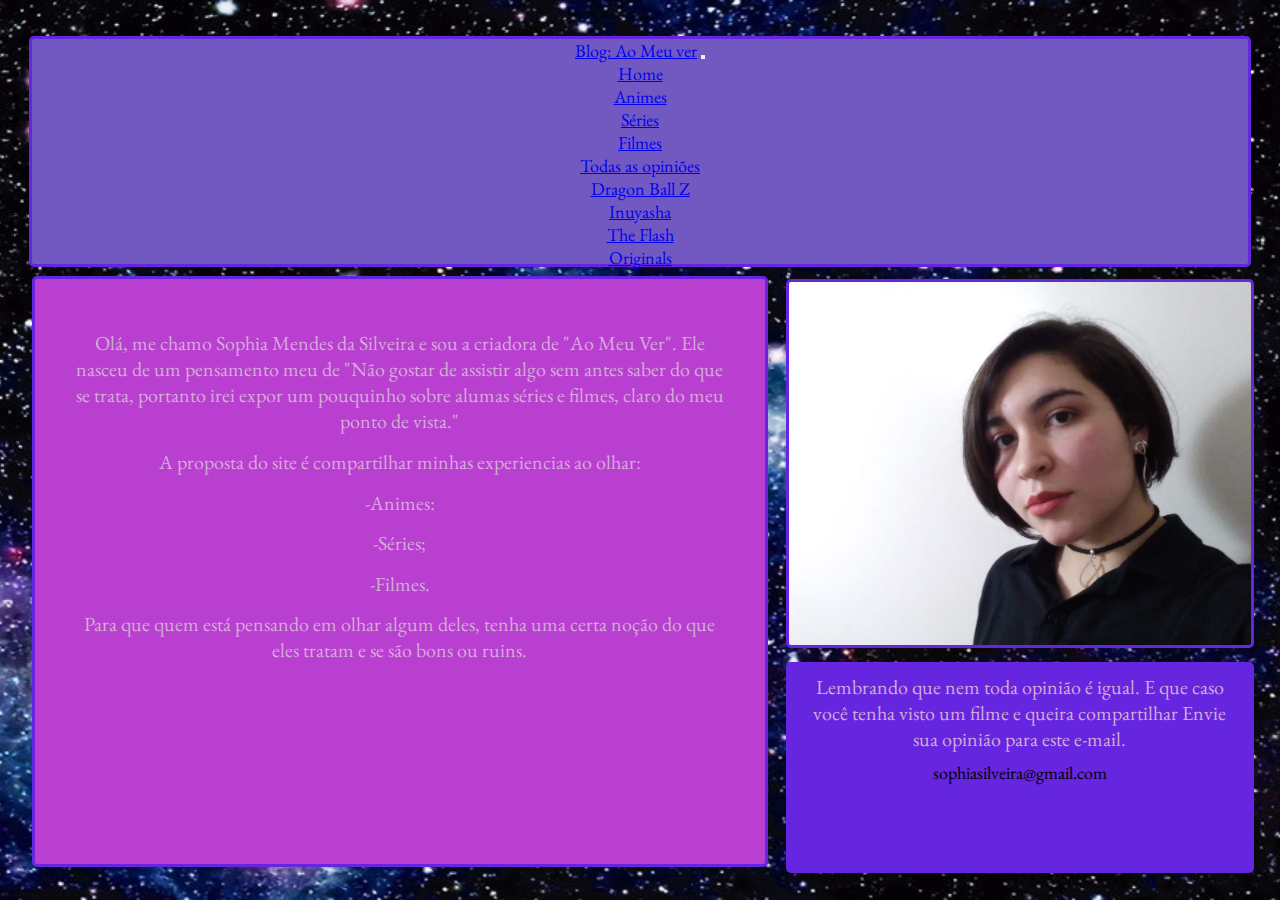
<file: aula20_exercicio/index.html>
<!doctype html>
<html lang="pt-br">
  <head>
    <!-- Required meta tags -->
    <meta charset="utf-8">
    <meta name="viewport" content="width=device-width, initial-scale=1">

    <!--icone-->
    <link rel="icon" href="img/favicon.ico">

    <!--fonte-->
    <link rel="preconnect" href="https://fonts.googleapis.com">
    <link rel="preconnect" href="https://fonts.gstatic.com" crossorigin>
    <link href="https://fonts.googleapis.com/css2?family=EB+Garamond:ital@1&display=swap" rel="stylesheet">


    <!-- Bootstrap CSS -->
    <link href="https://cdn.jsdelivr.net/npm/bootstrap@5.1.1/dist/css/bootstrap.min.css" rel="stylesheet" integrity="sha384-F3w7mX95PdgyTmZZMECAngseQB83DfGTowi0iMjiWaeVhAn4FJkqJByhZMI3AhiU" crossorigin="anonymous">

    <link href="CSS/estilo.css" rel="stylesheet">
    <title>Autora</title>
  </head>
  <body>
      <section class="todo">
        <header class="topo1 borda">
          <!-- Nav Bar do Bootstrap - início -->
        <nav class="navbar navbar-expand-lg navbar-dark bg-dark">
          <div class="container-fluid">
            <a class="navbar-brand" href="#">Blog: Ao Meu ver</a>
            <button class="navbar-toggler" type="button" data-bs-toggle="collapse" data-bs-target="#navbarNavDropdown" aria-controls="navbarNavDropdown" aria-expanded="false" aria-label="Toggle navigation">
              <span class="navbar-toggler-icon"></span>
            </button>
            <div class="collapse navbar-collapse" id="navbarNavDropdown">
              <ul class="navbar-nav">
                <li class="nav-item">
                  <a class="nav-link active" aria-current="page" href="./index.html">Home</a>
                </li>
                <li class="nav-item">
                  <a class="nav-link" href="./index2.html">Animes</a>
                </li>
                <li class="nav-item">
                  <a class="nav-link" href="./index3.html">Séries</a>
                </li>
                <li class="nav-item">
                  <a class="nav-link" href="./index4.html">Filmes</a>
                </li>
                <li class="nav-item dropdown">
                  <a class="nav-link dropdown-toggle" href="#" id="navbarDropdownMenuLink" role="button" data-bs-toggle="dropdown" aria-expanded="false">
                    Todas as opiniões
                  </a>
                  <ul class="dropdown-menu" aria-labelledby="navbarDropdownMenuLink">
                    <li><a class="dropdown-item" href="./index5.html">Dragon Ball Z</a></li>
                    <li><a class="dropdown-item" href="./index6.html">Inuyasha</a></li>
                    <li><a class="dropdown-item" href="./index7.html">The Flash</a></li>
                    <li><a class="dropdown-item" href="./index8.html">Originals</a></li>
                    <li><a class="dropdown-item" href="./index9.html">Eu Sou a Lenda</a></li>
                    <li><a class="dropdown-item" href="./index10.html">Cruella</a></li>
                  </ul>
                </li>
              </ul>
            </div>
          </div>
        </nav>
        <!-- Fim da nav bar do Bootstrap-->
        <h1> Autora: Sophia Mendes da Silveira</h1>
        </header>
        <main class="principal1 grid1">
            <div id="parte1" class="borda">
              <p class="margin_top">Olá, me chamo Sophia Mendes da Silveira e sou a criadora de "Ao Meu Ver".
                  Ele nasceu de um pensamento meu de "Não gostar de assistir algo sem antes saber do que se trata,
                portanto irei expor um pouquinho sobre alumas séries e filmes, claro do meu ponto de vista." </p>
              <p>A proposta do site é compartilhar minhas experiencias ao olhar:
                <p>-Animes: </p>
                <p>-Séries; </p>
                <p> -Filmes.</p>
              </p>
              <p>Para que quem está pensando em olhar algum deles, tenha uma certa noção do que eles tratam e se são bons ou ruins.
              </p>
            </div>
            <div id="parte2">
                <figure id="figure1" class="borda" alt="Autora" title="Autora"></figure>
                <figure id="figure2" class="borda">
                  <p>Lembrando que nem toda opinião é igual.
                    E que caso você tenha visto um filme e queira compartilhar
                    Envie sua opinião para este e-mail.
                    
                  </p>
                  <a>sophiasilveira@gmail.com</a>
                  
                </figure>
            </div>
        </main>
      </section>
    










    <!-- Optional JavaScript; choose one of the two! -->

    <!-- Option 1: Bootstrap Bundle with Popper -->
    <script src="https://cdn.jsdelivr.net/npm/bootstrap@5.1.1/dist/js/bootstrap.bundle.min.js" integrity="sha384-/bQdsTh/da6pkI1MST/rWKFNjaCP5gBSY4sEBT38Q/9RBh9AH40zEOg7Hlq2THRZ" crossorigin="anonymous"></script>

    <!-- Option 2: Separate Popper and Bootstrap JS -->
    <!--
    <script src="https://cdn.jsdelivr.net/npm/@popperjs/core@2.9.3/dist/umd/popper.min.js" integrity="sha384-W8fXfP3gkOKtndU4JGtKDvXbO53Wy8SZCQHczT5FMiiqmQfUpWbYdTil/SxwZgAN" crossorigin="anonymous"></script>
    <script src="https://cdn.jsdelivr.net/npm/bootstrap@5.1.1/dist/js/bootstrap.min.js" integrity="sha384-skAcpIdS7UcVUC05LJ9Dxay8AXcDYfBJqt1CJ85S/CFujBsIzCIv+l9liuYLaMQ/" crossorigin="anonymous"></script>
    -->
  </body>
</html>
</file>
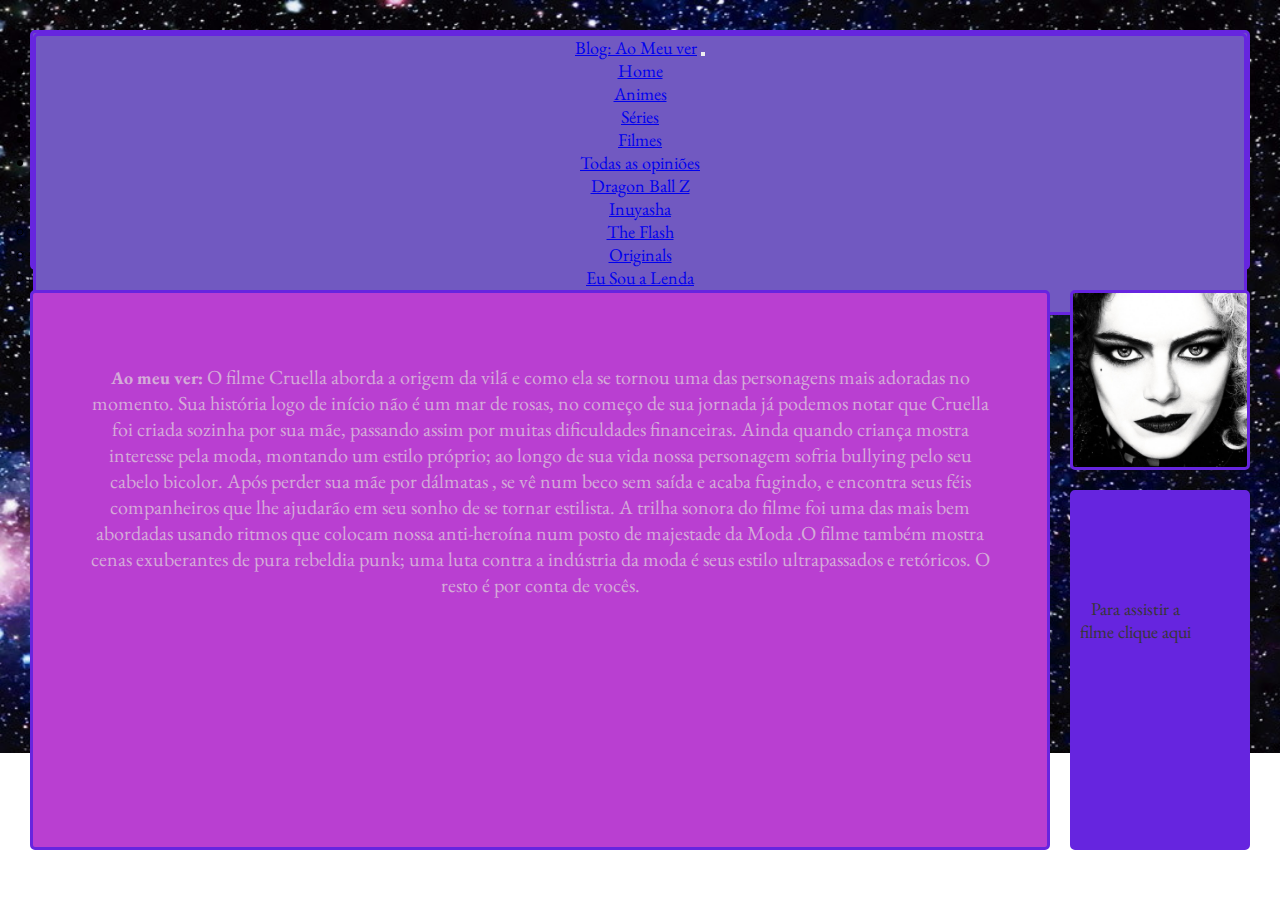
<file: aula20_exercicio/index10.html>
<!doctype html>
<html lang="pt-br">
  <head>
    <!-- Required meta tags -->
    <meta charset="utf-8">
    <meta name="viewport" content="width=device-width, initial-scale=1">

    <!--icone-->
    <link rel="icon" href="img/favicon.ico">

    <!--fonte-->
    <link rel="preconnect" href="https://fonts.googleapis.com">
    <link rel="preconnect" href="https://fonts.gstatic.com" crossorigin>
    <link href="https://fonts.googleapis.com/css2?family=EB+Garamond:ital@1&display=swap" rel="stylesheet">


    <!-- Bootstrap CSS -->
    <link href="https://cdn.jsdelivr.net/npm/bootstrap@5.1.1/dist/css/bootstrap.min.css" rel="stylesheet" integrity="sha384-F3w7mX95PdgyTmZZMECAngseQB83DfGTowi0iMjiWaeVhAn4FJkqJByhZMI3AhiU" crossorigin="anonymous">

    <link href="CSS/estilo.css" rel="stylesheet">
    <title>Cruella</title>
  </head>
  <body>
      <section class="grid_layout10">
        <header class="grid_header10 borda">
          <!-- Nav Bar do Bootstrap - início -->
        <nav class="navbar navbar-expand-lg navbar-dark bg-dark borda">
          <div class="container-fluid">
            <a class="navbar-brand" href="#">Blog: Ao Meu ver</a>
            <button class="navbar-toggler" type="button" data-bs-toggle="collapse" data-bs-target="#navbarNavDropdown" aria-controls="navbarNavDropdown" aria-expanded="false" aria-label="Toggle navigation">
              <span class="navbar-toggler-icon"></span>
            </button>
            <div class="collapse navbar-collapse" id="navbarNavDropdown">
              <ul class="navbar-nav">
                <li class="nav-item">
                  <a class="nav-link active" aria-current="page" href="./index.html">Home</a>
                </li>
                <li class="nav-item">
                  <a class="nav-link" href="./index2.html">Animes</a>
                </li>
                <li class="nav-item">
                  <a class="nav-link" href="./index3.html">Séries</a>
                </li>
                <li class="nav-item">
                  <a class="nav-link" href="./index4.html">Filmes</a>
                </li>
                <li class="nav-item dropdown">
                  <a class="nav-link dropdown-toggle" href="#" id="navbarDropdownMenuLink" role="button" data-bs-toggle="dropdown" aria-expanded="false">
                    Todas as opiniões
                  </a>
                  <ul class="dropdown-menu" aria-labelledby="navbarDropdownMenuLink">
                    <li><a class="dropdown-item" href="./index5.html">Dragon Ball Z</a></li>
                    <li><a class="dropdown-item" href="./index6.html">Inuyasha</a></li>
                    <li><a class="dropdown-item" href="./index7.html">The Flash</a></li>
                    <li><a class="dropdown-item" href="./index8.html">Originals</a></li>
                    <li><a class="dropdown-item" href="./index9.html">Eu Sou a Lenda</a></li>
                    <li><a class="dropdown-item" href="./index10.html">Cruella</a></li>
                  </ul>
                </li>
              </ul>
            </div>
          </div>
        </nav>
        <!-- Fim da nav bar do Bootstrap-->
        <h1>Cruella</h1>
        </header>
        <main class="grid_main10 borda">
          <p class="margin_top">
            <strong> Ao meu ver:</strong> O filme Cruella aborda  a origem da vilã e como ela se tornou uma das personagens mais adoradas no momento.
            Sua história logo de início não é um mar de rosas, no começo de sua jornada já podemos notar que Cruella foi criada sozinha por sua mãe, passando assim por muitas dificuldades  financeiras.
            Ainda quando criança mostra interesse pela moda, montando um estilo próprio; ao longo de sua vida nossa personagem sofria bullying pelo seu cabelo bicolor. Após perder sua mãe por dálmatas , 
            se vê num beco sem saída e acaba fugindo, e encontra seus féis companheiros que lhe ajudarão em seu sonho de se tornar estilista. 
            A trilha sonora do filme foi uma das mais bem abordadas usando ritmos que colocam  nossa anti-heroína num posto de majestade da Moda .O filme também  mostra  cenas exuberantes de pura rebeldia punk;  
            uma luta contra a indústria da moda é seus estilo ultrapassados e retóricos. O resto é por conta de vocês.
          </p>
        </main>
        <div class="grid_div10 borda" alt="Cruella" title="Cruella"></div>
        <aside class="grid_aside10 borda" >
          <ul class="margin_a margin_top2">
            <li class="estilo_lista"><a class="link" href="https://www.disneyplus.com/movies/cruella/2GJTZuO8I01c" target="_blank">Para assistir a filme clique aqui</li>
          </ul>
        </aside>
      </section>
    
 <!--choose one of the two! -->

    <!-- Option 1: Bootstrap Bundle with Popper -->
    <script src="https://cdn.jsdelivr.net/npm/bootstrap@5.1.1/dist/js/bootstrap.bundle.min.js" integrity="sha384-/bQdsTh/da6pkI1MST/rWKFNjaCP5gBSY4sEBT38Q/9RBh9AH40zEOg7Hlq2THRZ" crossorigin="anonymous"></script>

    <!-- Option 2: Separate Popper and Bootstrap JS -->
    <!--
    <script src="https://cdn.jsdelivr.net/npm/@popperjs/core@2.9.3/dist/umd/popper.min.js" integrity="sha384-W8fXfP3gkOKtndU4JGtKDvXbO53Wy8SZCQHczT5FMiiqmQfUpWbYdTil/SxwZgAN" crossorigin="anonymous"></script>
    <script src="https://cdn.jsdelivr.net/npm/bootstrap@5.1.1/dist/js/bootstrap.min.js" integrity="sha384-skAcpIdS7UcVUC05LJ9Dxay8AXcDYfBJqt1CJ85S/CFujBsIzCIv+l9liuYLaMQ/" crossorigin="anonymous"></script>
    -->
  </body>
</html>
</file>
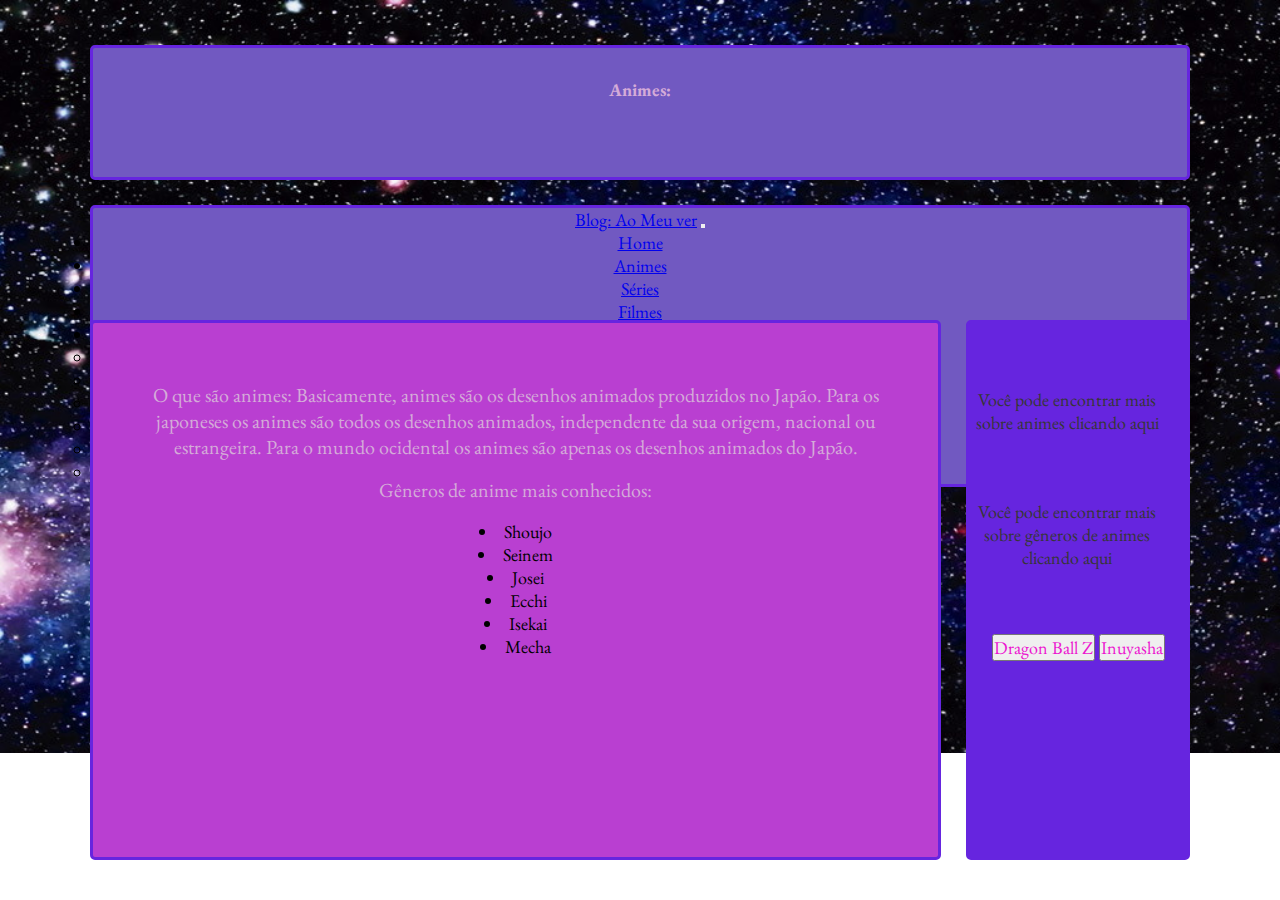
<file: aula20_exercicio/index2.html>
<!doctype html>
<html lang="pt-br">
  <head>
    <!-- Required meta tags -->
    <meta charset="utf-8">
    <meta name="viewport" content="width=device-width, initial-scale=1">

    <!--icone-->
    <link rel="icon" href="img/favicon.ico">

    <!--fonte-->
    <link rel="preconnect" href="https://fonts.googleapis.com">
    <link rel="preconnect" href="https://fonts.gstatic.com" crossorigin>
    <link href="https://fonts.googleapis.com/css2?family=EB+Garamond:ital@1&display=swap" rel="stylesheet">


    <!-- Bootstrap CSS -->
    <link href="https://cdn.jsdelivr.net/npm/bootstrap@5.1.1/dist/css/bootstrap.min.css" rel="stylesheet" integrity="sha384-F3w7mX95PdgyTmZZMECAngseQB83DfGTowi0iMjiWaeVhAn4FJkqJByhZMI3AhiU" crossorigin="anonymous">

    <link href="CSS/estilo.css" rel="stylesheet">
    <title>Animes</title>
  </head>
  <body>
      <section class="grid_layout">
        <header class="grid_header borda" >
           <h1> Animes: </h1>
        </header>
        <nav class="grid_nav">
          <!-- Nav Bar do Bootstrap - início -->
        <nav class="navbar navbar-expand-lg navbar-dark bg-dark borda">
          <div class="container-fluid">
            <a class="navbar-brand" href="#">Blog: Ao Meu ver</a>
            <button class="navbar-toggler" type="button" data-bs-toggle="collapse" data-bs-target="#navbarNavDropdown" aria-controls="navbarNavDropdown" aria-expanded="false" aria-label="Toggle navigation">
              <span class="navbar-toggler-icon"></span>
            </button>
            <div class="collapse navbar-collapse" id="navbarNavDropdown">
              <ul class="navbar-nav">
                <li class="nav-item">
                  <a class="nav-link active" aria-current="page" href="./index.html">Home</a>
                </li>
                <li class="nav-item">
                  <a class="nav-link" href="./index2.html">Animes</a>
                </li>
                <li class="nav-item">
                  <a class="nav-link" href="./index3.html">Séries</a>
                </li>
                <li class="nav-item">
                  <a class="nav-link" href="./index4.html">Filmes</a>
                </li>
                <li class="nav-item dropdown">
                  <a class="nav-link dropdown-toggle" href="#" id="navbarDropdownMenuLink" role="button" data-bs-toggle="dropdown" aria-expanded="false">
                    Todas as opiniões
                  </a>
                  <ul class="dropdown-menu" aria-labelledby="navbarDropdownMenuLink">
                    <li><a class="dropdown-item" href="./index5.html">Dragon Ball Z</a></li>
                    <li><a class="dropdown-item" href="./index6.html">Inuyasha</a></li>
                    <li><a class="dropdown-item" href="./index7.html">The Flash</a></li>
                    <li><a class="dropdown-item" href="./index8.html">Originals</a></li>
                    <li><a class="dropdown-item" href="./index9.html">Eu Sou a Lenda</a></li>
                    <li><a class="dropdown-item" href="./index10.html">Cruella</a></li>
                  </ul>
                </li>
              </ul>
            </div>
          </div>
        </nav>
        <!-- Fim da nav bar do Bootstrap-->
        </nav>
        <aside class="grid_aside borda">
          <ul >
            <li class="estilo_lista"><a class="link" href="http://www.japones.net.br/o-que-sao-animes/" target="_blank">Você pode encontrar mais sobre animes clicando aqui</li>
            <li class="estilo_lista"><a class="link" href="https://quintacapa.com.br/lista-conheca-os-principais-generos-de-animes/" target="_blank">Você pode encontrar mais sobre gêneros de animes clicando aqui</li>
          </ul>

          <div class="d-grid gap-2">
            <button class="btn btn-primary" type="button" >
              <a class="btn_a" href="./index5.html">Dragon Ball Z</a></button>
              <button class="btn btn-primary" type="button" >
                <a class="btn_a" href="./index5.html">Inuyasha</a></button>
          </div>
          
        </aside>
        <main class="grid_main borda">
          <p class="margin_top">O que são animes: Basicamente, animes são os desenhos animados produzidos no Japão. 
            Para os japoneses os animes são todos os desenhos animados, independente da sua origem, nacional ou estrangeira. 
            Para o mundo ocidental os animes são apenas os desenhos animados do Japão.</p>
            <p>Gêneros de anime mais conhecidos:</p>
            <ul class="lista">
              <li>Shoujo</li>
              <li>Seinem</li>
              <li>Josei</li>
              <li>Ecchi</li>
              <li>Isekai</li>
              <li>Mecha</li>
            </ul>
        </main>
      </section>

    <!-- Optional JavaScript; choose one of the two! -->

    <!-- Option 1: Bootstrap Bundle with Popper -->
    <script src="https://cdn.jsdelivr.net/npm/bootstrap@5.1.1/dist/js/bootstrap.bundle.min.js" integrity="sha384-/bQdsTh/da6pkI1MST/rWKFNjaCP5gBSY4sEBT38Q/9RBh9AH40zEOg7Hlq2THRZ" crossorigin="anonymous"></script>

    <!-- Option 2: Separate Popper and Bootstrap JS -->
    <!--
    <script src="https://cdn.jsdelivr.net/npm/@popperjs/core@2.9.3/dist/umd/popper.min.js" integrity="sha384-W8fXfP3gkOKtndU4JGtKDvXbO53Wy8SZCQHczT5FMiiqmQfUpWbYdTil/SxwZgAN" crossorigin="anonymous"></script>
    <script src="https://cdn.jsdelivr.net/npm/bootstrap@5.1.1/dist/js/bootstrap.min.js" integrity="sha384-skAcpIdS7UcVUC05LJ9Dxay8AXcDYfBJqt1CJ85S/CFujBsIzCIv+l9liuYLaMQ/" crossorigin="anonymous"></script>
    -->
  </body>
</html>
</file>
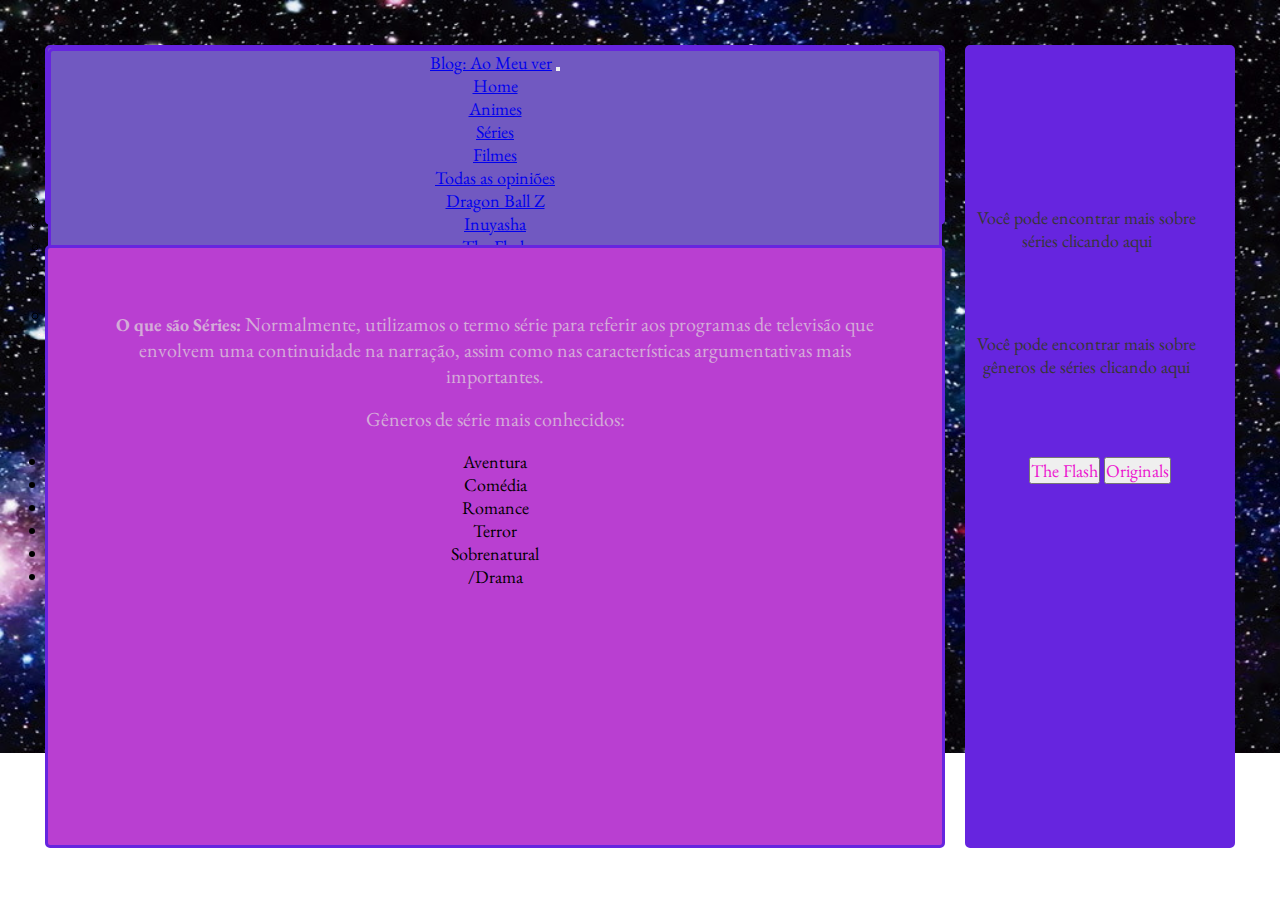
<file: aula20_exercicio/index3.html>
<!doctype html>
<html lang="pt-br">
  <head>
    <!-- Required meta tags -->
    <meta charset="utf-8">
    <meta name="viewport" content="width=device-width, initial-scale=1">

    <!--icone-->
    <link rel="icon" href="img/favicon.ico">

    <!--fonte-->
    <link rel="preconnect" href="https://fonts.googleapis.com">
    <link rel="preconnect" href="https://fonts.gstatic.com" crossorigin>
    <link href="https://fonts.googleapis.com/css2?family=EB+Garamond:ital@1&display=swap" rel="stylesheet">


    <!-- Bootstrap CSS -->
    <link href="https://cdn.jsdelivr.net/npm/bootstrap@5.1.1/dist/css/bootstrap.min.css" rel="stylesheet" integrity="sha384-F3w7mX95PdgyTmZZMECAngseQB83DfGTowi0iMjiWaeVhAn4FJkqJByhZMI3AhiU" crossorigin="anonymous">

    <link href="CSS/estilo.css" rel="stylesheet">
    <title>Séries</title>
  </head>
  <body>
      <section class="grid_layout3">
        <header class="grid_header3 borda">
          <!-- Nav Bar do Bootstrap - início -->
        <nav class="navbar navbar-expand-lg navbar-dark bg-dark borda">
          <div class="container-fluid">
            <a class="navbar-brand" href="#">Blog: Ao Meu ver</a>
            <button class="navbar-toggler" type="button" data-bs-toggle="collapse" data-bs-target="#navbarNavDropdown" aria-controls="navbarNavDropdown" aria-expanded="false" aria-label="Toggle navigation">
              <span class="navbar-toggler-icon"></span>
            </button>
            <div class="collapse navbar-collapse" id="navbarNavDropdown">
              <ul class="navbar-nav">
                <li class="nav-item">
                  <a class="nav-link active" aria-current="page" href="./index.html">Home</a>
                </li>
                <li class="nav-item">
                  <a class="nav-link" href="./index2.html">Animes</a>
                </li>
                <li class="nav-item">
                  <a class="nav-link" href="./index3.html">Séries</a>
                </li>
                <li class="nav-item">
                  <a class="nav-link" href="./index4.html">Filmes</a>
                </li>
                <li class="nav-item dropdown">
                  <a class="nav-link dropdown-toggle" href="#" id="navbarDropdownMenuLink" role="button" data-bs-toggle="dropdown" aria-expanded="false">
                    Todas as opiniões
                  </a>
                  <ul class="dropdown-menu" aria-labelledby="navbarDropdownMenuLink">
                    <li><a class="dropdown-item" href="./index5.html">Dragon Ball Z</a></li>
                    <li><a class="dropdown-item" href="./index6.html">Inuyasha</a></li>
                    <li><a class="dropdown-item" href="./index7.html">The Flash</a></li>
                    <li><a class="dropdown-item" href="./index8.html">Originals</a></li>
                    <li><a class="dropdown-item" href="./index9.html">Eu Sou a Lenda</a></li>
                    <li><a class="dropdown-item" href="./index10.html">Cruella</a></li>
                  </ul>
                </li>
              </ul>
            </div>
          </div>
        </nav>
        <!-- Fim da nav bar do Bootstrap-->
        <h1> Séries: </h1>
        </header>
        <main class="grid_main3 borda">
          <p class="margin_top"><strong>O que são Séries:</strong> Normalmente, utilizamos o termo série para referir aos programas de televisão 
            que envolvem uma continuidade na narração, assim como nas características argumentativas mais importantes. </p>
            <p>Gêneros de série mais conhecidos:</p>
              <li> Aventura</li>
              <li>Comédia</li>
              <li>Romance</li>
              <li>Terror</li>
              <li>Sobrenatural</li>
              <li>/Drama</li>
            </ul>
        </main>
        <aside class="grid_aside3 borda">
          <ul class="margin_top2" >
            <li class="estilo_lista"><a class="link" href="https://queconceito.com.br/serie" target="_blank">Você pode encontrar mais sobre séries clicando aqui</li>
            <li class="estilo_lista"><a class="link" href="https://cinema10.com.br/series/generos" target="_blank">Você pode encontrar mais sobre gêneros de séries clicando aqui</li>
          </ul>

          <div class="d-grid gap-2">
            <button class="btn btn-primary" type="button" >
              <a class="btn_a" href="./index7.html">The Flash</a></button>
              <button class="btn btn-primary" type="button" >
                <a class="btn_a" href="./index8.html">Originals</a></button>
          </div>
          
        </aside>
      </section>
    



 <!--choose one of the two! -->

    <!-- Option 1: Bootstrap Bundle with Popper -->
    <script src="https://cdn.jsdelivr.net/npm/bootstrap@5.1.1/dist/js/bootstrap.bundle.min.js" integrity="sha384-/bQdsTh/da6pkI1MST/rWKFNjaCP5gBSY4sEBT38Q/9RBh9AH40zEOg7Hlq2THRZ" crossorigin="anonymous"></script>

    <!-- Option 2: Separate Popper and Bootstrap JS -->
    <!--
    <script src="https://cdn.jsdelivr.net/npm/@popperjs/core@2.9.3/dist/umd/popper.min.js" integrity="sha384-W8fXfP3gkOKtndU4JGtKDvXbO53Wy8SZCQHczT5FMiiqmQfUpWbYdTil/SxwZgAN" crossorigin="anonymous"></script>
    <script src="https://cdn.jsdelivr.net/npm/bootstrap@5.1.1/dist/js/bootstrap.min.js" integrity="sha384-skAcpIdS7UcVUC05LJ9Dxay8AXcDYfBJqt1CJ85S/CFujBsIzCIv+l9liuYLaMQ/" crossorigin="anonymous"></script>
    -->
  </body>
</html>
</file>
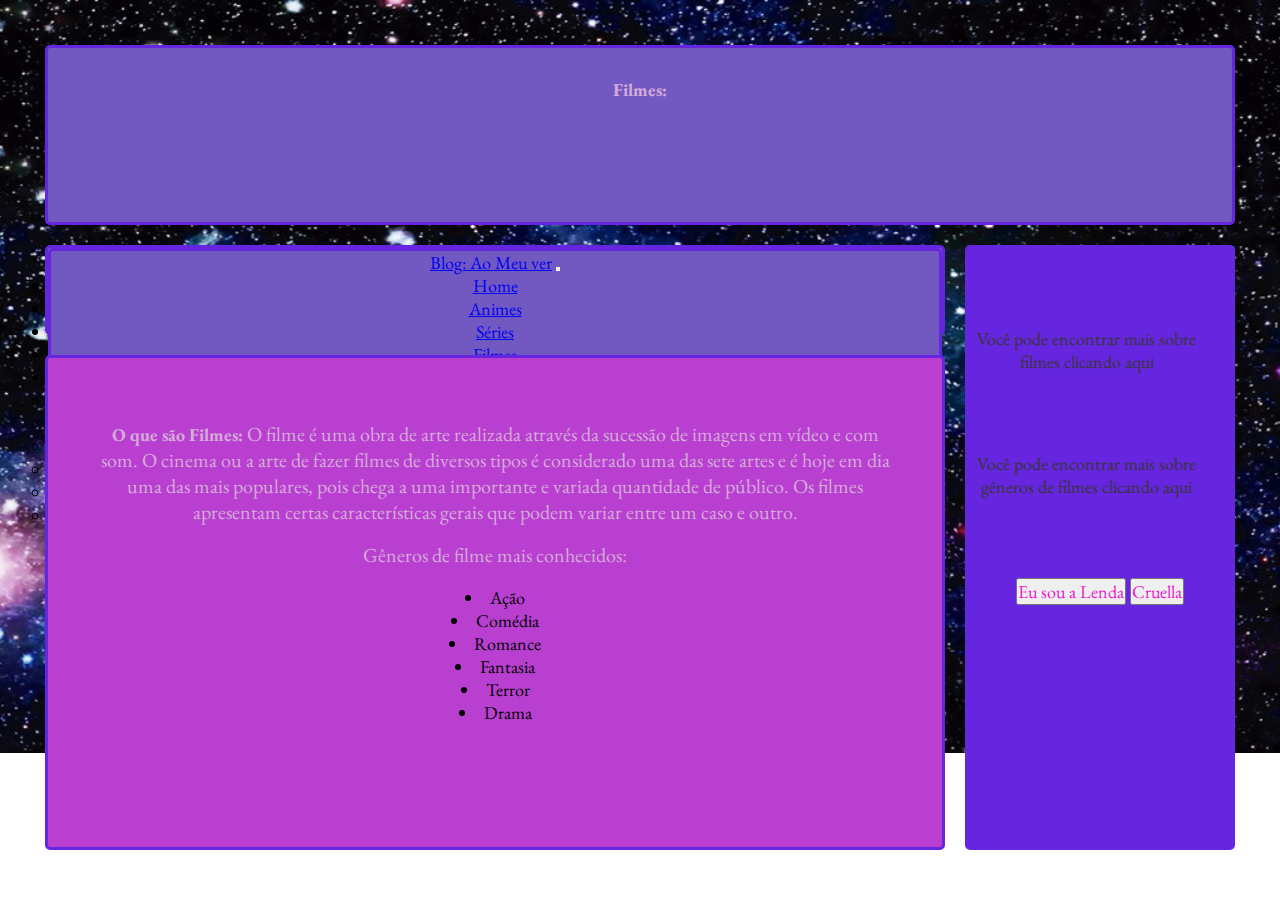
<file: aula20_exercicio/index4.html>
<!doctype html>
<html lang="pt-br">
  <head>
    <!-- Required meta tags -->
    <meta charset="utf-8">
    <meta name="viewport" content="width=device-width, initial-scale=1">

    <!--icone-->
    <link rel="icon" href="img/favicon.ico">
    
    <!--fonte-->
    <link rel="preconnect" href="https://fonts.googleapis.com">
    <link rel="preconnect" href="https://fonts.gstatic.com" crossorigin>
    <link href="https://fonts.googleapis.com/css2?family=EB+Garamond:ital@1&display=swap" rel="stylesheet">


    <!-- Bootstrap CSS -->
    <link href="https://cdn.jsdelivr.net/npm/bootstrap@5.1.1/dist/css/bootstrap.min.css" rel="stylesheet" integrity="sha384-F3w7mX95PdgyTmZZMECAngseQB83DfGTowi0iMjiWaeVhAn4FJkqJByhZMI3AhiU" crossorigin="anonymous">

    <link href="CSS/estilo.css" rel="stylesheet">
    <title>Filmes</title>
  </head>
  <body>
      <section class="grid_layout4">
        <header class="grid_header4 borda"> <h1> Filmes: </h1></header>
        <div class="grid_div4 borda">
          <!-- Nav Bar do Bootstrap - início -->
        <nav class="navbar navbar-expand-lg navbar-dark bg-dark borda">
          <div class="container-fluid">
            <a class="navbar-brand" href="#">Blog: Ao Meu ver</a>
            <button class="navbar-toggler" type="button" data-bs-toggle="collapse" data-bs-target="#navbarNavDropdown" aria-controls="navbarNavDropdown" aria-expanded="false" aria-label="Toggle navigation">
              <span class="navbar-toggler-icon"></span>
            </button>
            <div class="collapse navbar-collapse" id="navbarNavDropdown">
              <ul class="navbar-nav">
                <li class="nav-item">
                  <a class="nav-link active" aria-current="page" href="./index.html">Home</a>
                </li>
                <li class="nav-item">
                  <a class="nav-link" href="./index2.html">Animes</a>
                </li>
                <li class="nav-item">
                  <a class="nav-link" href="./index3.html">Séries</a>
                </li>
                <li class="nav-item">
                  <a class="nav-link" href="./index4.html">Filmes</a>
                </li>
                <li class="nav-item dropdown">
                  <a class="nav-link dropdown-toggle" href="#" id="navbarDropdownMenuLink" role="button" data-bs-toggle="dropdown" aria-expanded="false">
                    Todas as opiniões
                  </a>
                  <ul class="dropdown-menu" aria-labelledby="navbarDropdownMenuLink">
                    <li><a class="dropdown-item" href="./index5.html">Dragon Ball Z</a></li>
                    <li><a class="dropdown-item" href="./index6.html">Inuyasha</a></li>
                    <li><a class="dropdown-item" href="./index7.html">The Flash</a></li>
                    <li><a class="dropdown-item" href="./index8.html">Originals</a></li>
                    <li><a class="dropdown-item" href="./index9.html">Eu Sou a Lenda</a></li>
                    <li><a class="dropdown-item" href="./index10.html">Cruella</a></li>
                  </ul>
                </li>
              </ul>
            </div>
          </div>
        </nav>
        <!-- Fim da nav bar do Bootstrap-->
        </div>
        <main class="grid_main4 borda">
          <p class="margin_top"><strong>O que são Filmes:</strong> O filme é uma obra de arte realizada através da 
            sucessão de imagens em vídeo e com som. O cinema ou a arte de fazer filmes de diversos tipos é considerado uma das sete 
            artes e é hoje em dia uma das mais populares, pois chega a uma importante e variada quantidade de público. Os filmes 
            apresentam certas características gerais que podem variar entre um caso e outro.</p>
            <p>Gêneros de filme mais conhecidos:</p> 
            <ul class="lista">
              <li> Ação</li>
              <li>Comédia</li>
              <li>Romance</li>
              <li>Fantasia</li>
              <li>Terror</li>
              <li>Drama</li>
            </ul>
        </main>
        <aside class="grid_aside4 borda">
          <ul class="margin_top3" >
            <li class="estilo_lista"><a class="link" href="https://queconceito.com.br/filme" target="_blank">Você pode encontrar mais sobre filmes clicando aqui</li>
            <li class="estilo_lista"><a class="link" href="https://jardimpamplonashopping.com.br/tipos-de-filmes/" target="_blank">Você pode encontrar mais sobre gêneros de filmes clicando aqui</li>
          </ul>

          <div class="d-grid gap-2">
            <button class="btn btn-primary" type="button" >
              <a class="btn_a" href="./index9.html">Eu sou a Lenda</a></button>
              <button class="btn btn-primary" type="button" >
                <a class="btn_a" href="./index10.html">Cruella</a></button>
          </div>
        </aside>
      </section>
    



 <!--choose one of the two! -->

    <!-- Option 1: Bootstrap Bundle with Popper -->
    <script src="https://cdn.jsdelivr.net/npm/bootstrap@5.1.1/dist/js/bootstrap.bundle.min.js" integrity="sha384-/bQdsTh/da6pkI1MST/rWKFNjaCP5gBSY4sEBT38Q/9RBh9AH40zEOg7Hlq2THRZ" crossorigin="anonymous"></script>

    <!-- Option 2: Separate Popper and Bootstrap JS -->
    <!--
    <script src="https://cdn.jsdelivr.net/npm/@popperjs/core@2.9.3/dist/umd/popper.min.js" integrity="sha384-W8fXfP3gkOKtndU4JGtKDvXbO53Wy8SZCQHczT5FMiiqmQfUpWbYdTil/SxwZgAN" crossorigin="anonymous"></script>
    <script src="https://cdn.jsdelivr.net/npm/bootstrap@5.1.1/dist/js/bootstrap.min.js" integrity="sha384-skAcpIdS7UcVUC05LJ9Dxay8AXcDYfBJqt1CJ85S/CFujBsIzCIv+l9liuYLaMQ/" crossorigin="anonymous"></script>
    -->
  </body>
</html>
</file>
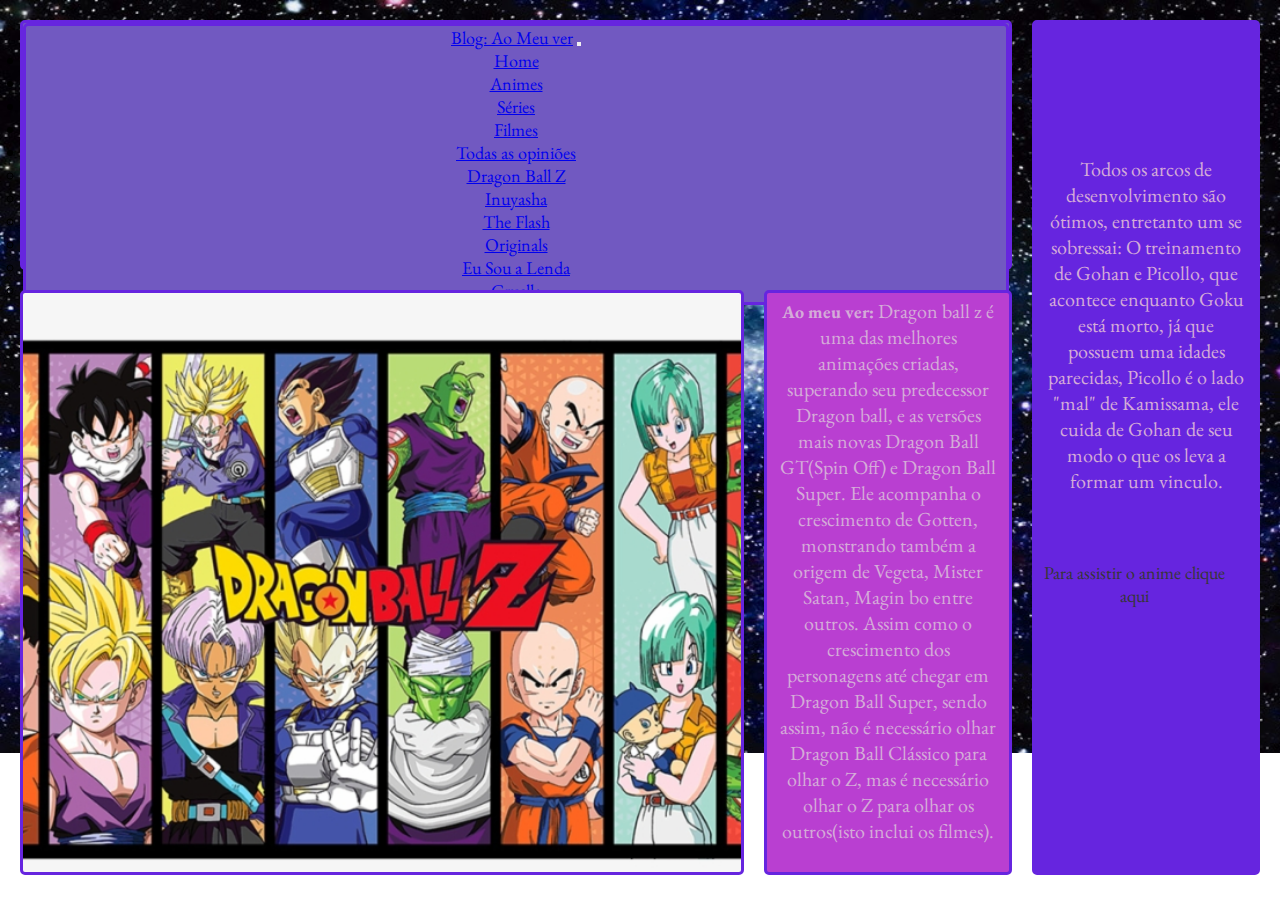
<file: aula20_exercicio/index5.html>
<!doctype html>
<html lang="pt-br">
  <head>
    <!-- Required meta tags -->
    <meta charset="utf-8">
    <meta name="viewport" content="width=device-width, initial-scale=1">

    <!--icone-->
    <link rel="icon" href="img/favicon.ico">

    <!--fonte-->
    <link rel="preconnect" href="https://fonts.googleapis.com">
    <link rel="preconnect" href="https://fonts.gstatic.com" crossorigin>
    <link href="https://fonts.googleapis.com/css2?family=EB+Garamond:ital@1&display=swap" rel="stylesheet">


    <!-- Bootstrap CSS -->
    <link href="https://cdn.jsdelivr.net/npm/bootstrap@5.1.1/dist/css/bootstrap.min.css" rel="stylesheet" integrity="sha384-F3w7mX95PdgyTmZZMECAngseQB83DfGTowi0iMjiWaeVhAn4FJkqJByhZMI3AhiU" crossorigin="anonymous">

    <link href="CSS/estilo.css" rel="stylesheet">
    <title>Dragon Ball Z</title>
  </head>
  <body>
      <section class="grid_layout5">
        <header class="grid_header5 borda">
           <!-- Nav Bar do Bootstrap - início -->
        <nav class="navbar navbar-expand-lg navbar-dark bg-dark borda">
          <div class="container-fluid">
            <a class="navbar-brand" href="#">Blog: Ao Meu ver</a>
            <button class="navbar-toggler" type="button" data-bs-toggle="collapse" data-bs-target="#navbarNavDropdown" aria-controls="navbarNavDropdown" aria-expanded="false" aria-label="Toggle navigation">
              <span class="navbar-toggler-icon"></span>
            </button>
            <div class="collapse navbar-collapse" id="navbarNavDropdown">
              <ul class="navbar-nav">
                <li class="nav-item">
                  <a class="nav-link active" aria-current="page" href="./index.html">Home</a>
                </li>
                <li class="nav-item">
                  <a class="nav-link" href="./index2.html">Animes</a>
                </li>
                <li class="nav-item">
                  <a class="nav-link" href="./index3.html">Séries</a>
                </li>
                <li class="nav-item">
                  <a class="nav-link" href="./index4.html">Filmes</a>
                </li>
                <li class="nav-item dropdown">
                  <a class="nav-link dropdown-toggle" href="#" id="navbarDropdownMenuLink" role="button" data-bs-toggle="dropdown" aria-expanded="false">
                    Todas as opiniões
                  </a>
                  <ul class="dropdown-menu" aria-labelledby="navbarDropdownMenuLink">
                    <li><a class="dropdown-item" href="./index5.html">Dragon Ball Z</a></li>
                    <li><a class="dropdown-item" href="./index6.html">Inuyasha</a></li>
                    <li><a class="dropdown-item" href="./index7.html">The Flash</a></li>
                    <li><a class="dropdown-item" href="./index8.html">Originals</a></li>
                    <li><a class="dropdown-item" href="./index9.html">Eu Sou a Lenda</a></li>
                    <li><a class="dropdown-item" href="./index10.html">Cruella</a></li>
                  </ul>
                </li>
              </ul>
            </div>
          </div>
        </nav>
        <!-- Fim da nav bar do Bootstrap-->

        <h1> Dragon Ball Z</h1>
        </header>
        <div class="grid_div5 borda">
          <p><strong>Ao meu ver:</strong> Dragon ball z é uma das melhores animações criadas, superando seu predecessor Dragon ball, e as versões mais novas Dragon Ball GT(Spin Off) e Dragon Ball Super.
            Ele acompanha o crescimento de Gotten, monstrando também a origem de Vegeta, Mister Satan, Magin bo entre outros. 
            Assim como o crescimento dos personagens até chegar em Dragon Ball Super, sendo assim, não é necessário olhar Dragon Ball Clássico para olhar o Z, mas é necessário olhar o Z para olhar os outros(isto inclui os filmes).</p>
        </div>
        <main class="grid_main5 borda" alt="Foto do anime Dragon Ball Z" title="Foto do anime Dragon Ball Z"></main>
        <aside class="grid_aside5 borda">
            <p class="margin_top2">
            Todos os arcos de desenvolvimento são ótimos, entretanto um se sobressai:
            O treinamento de Gohan e Picollo, que acontece enquanto Goku está morto, já que possuem uma idades parecidas, Picollo é o lado "mal" de Kamissama, ele cuida de Gohan de seu modo o que os leva a formar um vinculo.</p>
            <ul>
              <li class="estilo_lista"><a class="link" href="https://animesbr.biz/anime/dragon-ball-z/" target="_blank">Para assistir o anime clique aqui</li>
            </ul>
        
        </aside>
      </section>
    



 <!--choose one of the two! -->

    <!-- Option 1: Bootstrap Bundle with Popper -->
    <script src="https://cdn.jsdelivr.net/npm/bootstrap@5.1.1/dist/js/bootstrap.bundle.min.js" integrity="sha384-/bQdsTh/da6pkI1MST/rWKFNjaCP5gBSY4sEBT38Q/9RBh9AH40zEOg7Hlq2THRZ" crossorigin="anonymous"></script>

    <!-- Option 2: Separate Popper and Bootstrap JS -->
    <!--
    <script src="https://cdn.jsdelivr.net/npm/@popperjs/core@2.9.3/dist/umd/popper.min.js" integrity="sha384-W8fXfP3gkOKtndU4JGtKDvXbO53Wy8SZCQHczT5FMiiqmQfUpWbYdTil/SxwZgAN" crossorigin="anonymous"></script>
    <script src="https://cdn.jsdelivr.net/npm/bootstrap@5.1.1/dist/js/bootstrap.min.js" integrity="sha384-skAcpIdS7UcVUC05LJ9Dxay8AXcDYfBJqt1CJ85S/CFujBsIzCIv+l9liuYLaMQ/" crossorigin="anonymous"></script>
    -->
  </body>
</html>
</file>
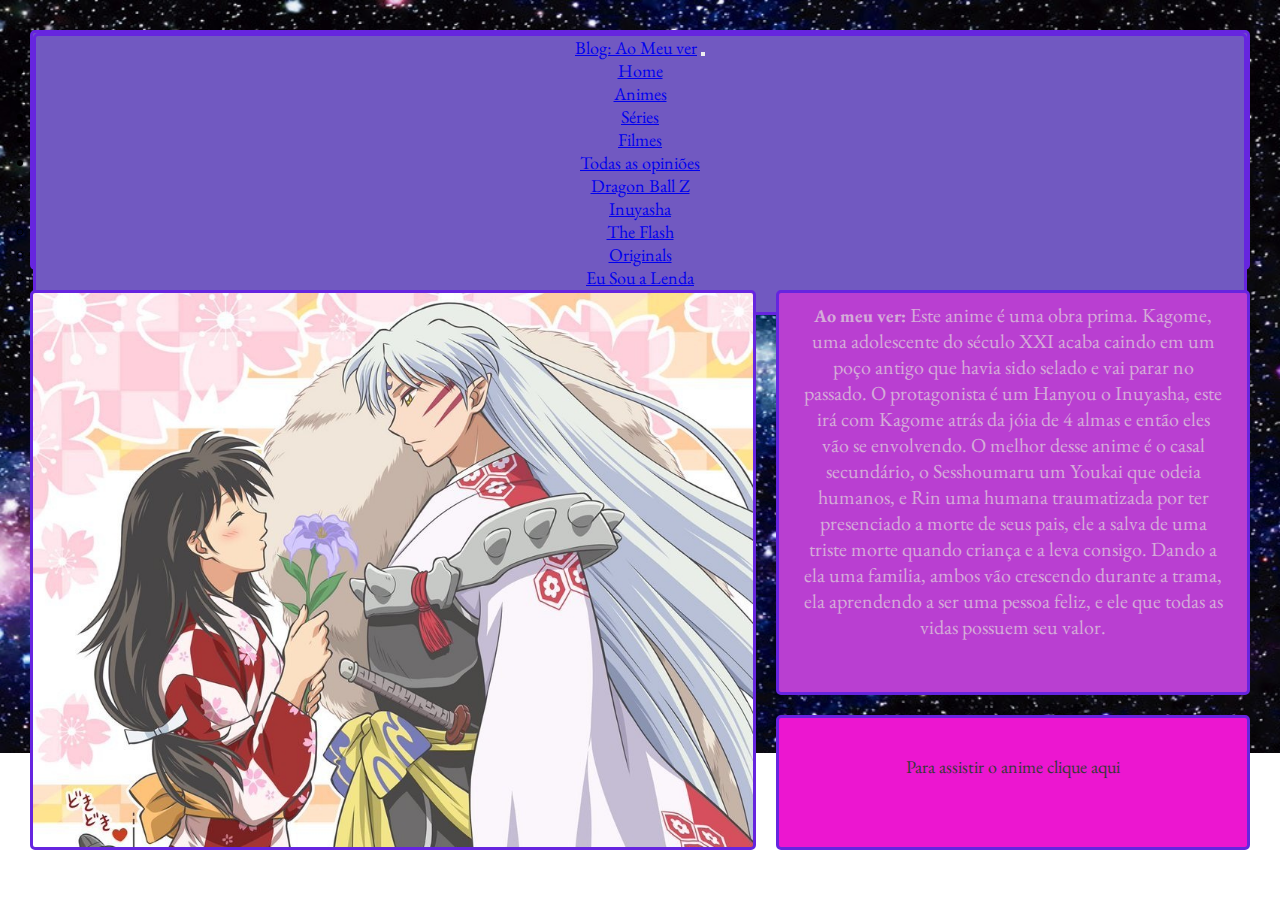
<file: aula20_exercicio/index6.html>
<!doctype html>
<html lang="pt-br">
  <head>
    <!-- Required meta tags -->
    <meta charset="utf-8">
    <meta name="viewport" content="width=device-width, initial-scale=1">

    <!--icone-->
    <link rel="icon" href="img/favicon.ico">

    <!--fonte-->
    <link rel="preconnect" href="https://fonts.googleapis.com">
    <link rel="preconnect" href="https://fonts.gstatic.com" crossorigin>
    <link href="https://fonts.googleapis.com/css2?family=EB+Garamond:ital@1&display=swap" rel="stylesheet">


    <!-- Bootstrap CSS -->
    <link href="https://cdn.jsdelivr.net/npm/bootstrap@5.1.1/dist/css/bootstrap.min.css" rel="stylesheet" integrity="sha384-F3w7mX95PdgyTmZZMECAngseQB83DfGTowi0iMjiWaeVhAn4FJkqJByhZMI3AhiU" crossorigin="anonymous">

    <link href="CSS/estilo.css" rel="stylesheet">
    <title>Inuyasha</title>
  </head>
  <body>
      <section class="grid_layout6">
        <header class="grid_header6 borda">
          <!-- Nav Bar do Bootstrap - início -->
        <nav class="navbar navbar-expand-lg navbar-dark bg-dark borda">
          <div class="container-fluid">
            <a class="navbar-brand" href="#">Blog: Ao Meu ver</a>
            <button class="navbar-toggler" type="button" data-bs-toggle="collapse" data-bs-target="#navbarNavDropdown" aria-controls="navbarNavDropdown" aria-expanded="false" aria-label="Toggle navigation">
              <span class="navbar-toggler-icon"></span>
            </button>
            <div class="collapse navbar-collapse" id="navbarNavDropdown">
              <ul class="navbar-nav">
                <li class="nav-item">
                  <a class="nav-link active" aria-current="page" href="./index.html">Home</a>
                </li>
                <li class="nav-item">
                  <a class="nav-link" href="./index2.html">Animes</a>
                </li>
                <li class="nav-item">
                  <a class="nav-link" href="./index3.html">Séries</a>
                </li>
                <li class="nav-item">
                  <a class="nav-link" href="./index4.html">Filmes</a>
                </li>
                <li class="nav-item dropdown">
                  <a class="nav-link dropdown-toggle" href="#" id="navbarDropdownMenuLink" role="button" data-bs-toggle="dropdown" aria-expanded="false">
                    Todas as opiniões
                  </a>
                  <ul class="dropdown-menu" aria-labelledby="navbarDropdownMenuLink">
                    <li><a class="dropdown-item" href="./index5.html">Dragon Ball Z</a></li>
                    <li><a class="dropdown-item" href="./index6.html">Inuyasha</a></li>
                    <li><a class="dropdown-item" href="./index7.html">The Flash</a></li>
                    <li><a class="dropdown-item" href="./index8.html">Originals</a></li>
                    <li><a class="dropdown-item" href="./index9.html">Eu Sou a Lenda</a></li>
                    <li><a class="dropdown-item" href="./index10.html">Cruella</a></li>
                  </ul>
                </li>
              </ul>
            </div>
          </div>
        </nav>
        <!-- Fim da nav bar do Bootstrap-->

        <h1> Inuyasha</h1>
        </header>
        <main class="grid_main6 borda" alt="Foto do anime Inuyasha" title="Foto do anime Inuyasha"></main>
        <div class="grid_div6 borda">
          <p><strong>Ao meu ver:</strong> Este anime é uma obra prima. 
            Kagome, uma adolescente do século XXI acaba caindo em um poço antigo que havia sido selado e vai parar no passado. O protagonista é um Hanyou o Inuyasha, este irá com Kagome atrás da jóia de 4 almas e então eles vão se envolvendo.
            O melhor desse anime é o casal secundário, o Sesshoumaru um Youkai que odeia humanos, e Rin uma humana traumatizada por ter presenciado a morte de seus pais, ele a salva de uma triste morte quando criança e a leva consigo. Dando a ela uma familia, ambos vão crescendo durante a trama, ela aprendendo a ser uma pessoa feliz, e ele que todas as vidas possuem seu valor.</p>
        </div>
        <aside class="grid_aside6 borda">
          <ul>
            <li><a href="https://animezeira.site/inuyasha-dublado/" target="_blank">Para assistir o anime clique aqui</li>
          </ul>
        </aside>
      </section>
    



 <!--choose one of the two! -->

    <!-- Option 1: Bootstrap Bundle with Popper -->
    <script src="https://cdn.jsdelivr.net/npm/bootstrap@5.1.1/dist/js/bootstrap.bundle.min.js" integrity="sha384-/bQdsTh/da6pkI1MST/rWKFNjaCP5gBSY4sEBT38Q/9RBh9AH40zEOg7Hlq2THRZ" crossorigin="anonymous"></script>

    <!-- Option 2: Separate Popper and Bootstrap JS -->
    <!--
    <script src="https://cdn.jsdelivr.net/npm/@popperjs/core@2.9.3/dist/umd/popper.min.js" integrity="sha384-W8fXfP3gkOKtndU4JGtKDvXbO53Wy8SZCQHczT5FMiiqmQfUpWbYdTil/SxwZgAN" crossorigin="anonymous"></script>
    <script src="https://cdn.jsdelivr.net/npm/bootstrap@5.1.1/dist/js/bootstrap.min.js" integrity="sha384-skAcpIdS7UcVUC05LJ9Dxay8AXcDYfBJqt1CJ85S/CFujBsIzCIv+l9liuYLaMQ/" crossorigin="anonymous"></script>
    -->
  </body>
</html>
</file>
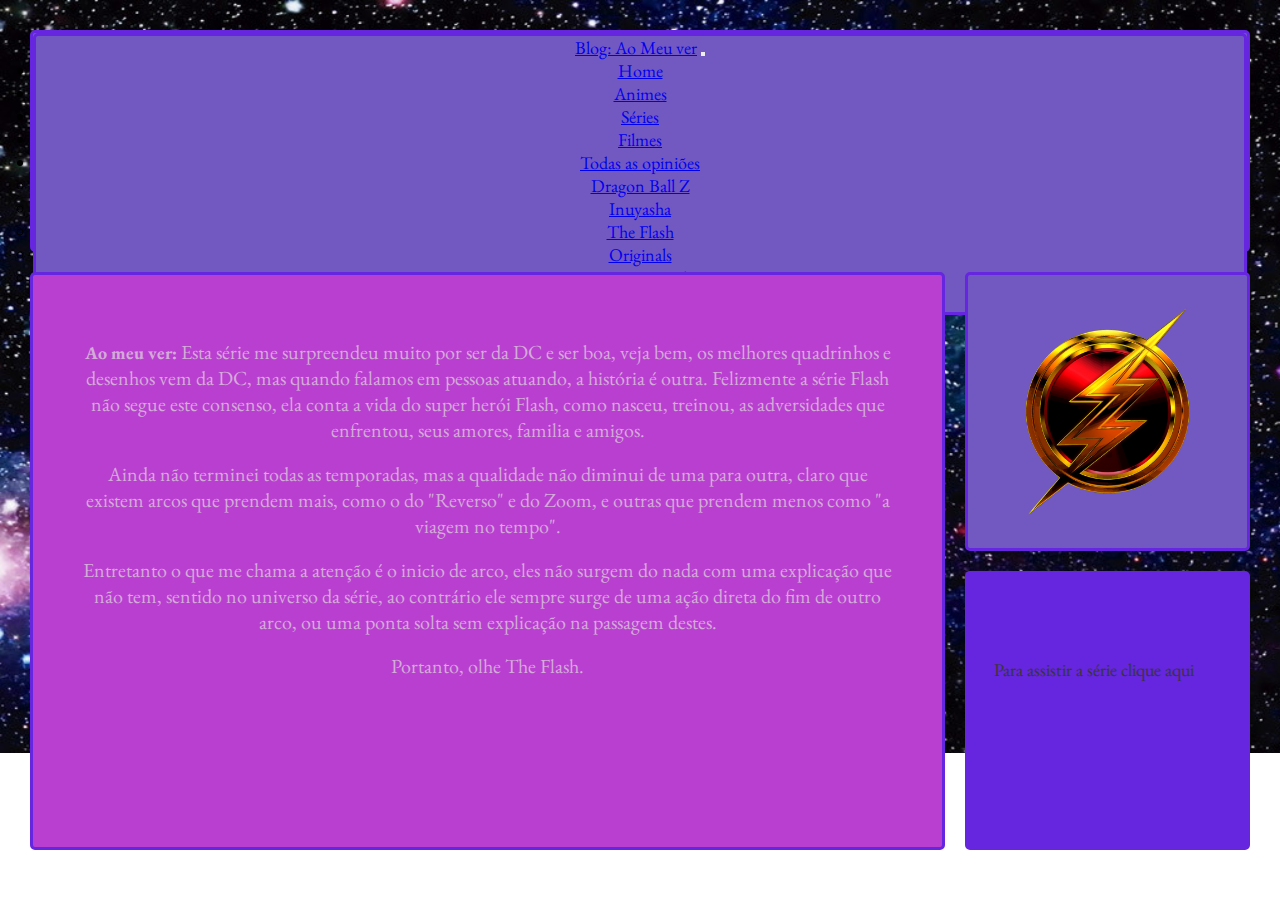
<file: aula20_exercicio/index7.html>
<!doctype html>
<html lang="pt-br">
  <head>
    <!-- Required meta tags -->
    <meta charset="utf-8">
    <meta name="viewport" content="width=device-width, initial-scale=1">

    <!--icone-->
    <link rel="icon" href="img/favicon.ico">

    <!--fonte-->
    <link rel="preconnect" href="https://fonts.googleapis.com">
    <link rel="preconnect" href="https://fonts.gstatic.com" crossorigin>
    <link href="https://fonts.googleapis.com/css2?family=EB+Garamond:ital@1&display=swap" rel="stylesheet">


    <!-- Bootstrap CSS -->
    <link href="https://cdn.jsdelivr.net/npm/bootstrap@5.1.1/dist/css/bootstrap.min.css" rel="stylesheet" integrity="sha384-F3w7mX95PdgyTmZZMECAngseQB83DfGTowi0iMjiWaeVhAn4FJkqJByhZMI3AhiU" crossorigin="anonymous">

    <link href="CSS/estilo.css" rel="stylesheet">
    <title>The Flash</title>
  </head>
  <body>
      <section class="grid_layout7">
        <header class="grid_header7 borda">
          <!-- Nav Bar do Bootstrap - início -->
        <nav class="navbar navbar-expand-lg navbar-dark bg-dark borda">
          <div class="container-fluid">
            <a class="navbar-brand" href="#">Blog: Ao Meu ver</a>
            <button class="navbar-toggler" type="button" data-bs-toggle="collapse" data-bs-target="#navbarNavDropdown" aria-controls="navbarNavDropdown" aria-expanded="false" aria-label="Toggle navigation">
              <span class="navbar-toggler-icon"></span>
            </button>
            <div class="collapse navbar-collapse" id="navbarNavDropdown">
              <ul class="navbar-nav">
                <li class="nav-item">
                  <a class="nav-link active" aria-current="page" href="./index.html">Home</a>
                </li>
                <li class="nav-item">
                  <a class="nav-link" href="./index2.html">Animes</a>
                </li>
                <li class="nav-item">
                  <a class="nav-link" href="./index3.html">Séries</a>
                </li>
                <li class="nav-item">
                  <a class="nav-link" href="./index4.html">Filmes</a>
                </li>
                <li class="nav-item dropdown">
                  <a class="nav-link dropdown-toggle" href="#" id="navbarDropdownMenuLink" role="button" data-bs-toggle="dropdown" aria-expanded="false">
                    Todas as opiniões
                  </a>
                  <ul class="dropdown-menu" aria-labelledby="navbarDropdownMenuLink">
                    <li><a class="dropdown-item" href="./index5.html">Dragon Ball Z</a></li>
                    <li><a class="dropdown-item" href="./index6.html">Inuyasha</a></li>
                    <li><a class="dropdown-item" href="./index7.html">The Flash</a></li>
                    <li><a class="dropdown-item" href="./index8.html">Originals</a></li>
                    <li><a class="dropdown-item" href="./index9.html">Eu Sou a Lenda</a></li>
                    <li><a class="dropdown-item" href="./index10.html">Cruella</a></li>
                  </ul>
                </li>
              </ul>
            </div>
          </div>
        </nav>
        <!-- Fim da nav bar do Bootstrap-->

        <h1 >The Flash</h1>
        </header>
        <main class="grid_main7 borda">
          <p class="margin_top">
            <strong> Ao meu ver:</strong> Esta série me surpreendeu muito por ser da DC e ser boa, veja bem, os melhores quadrinhos e desenhos vem da DC, 
            mas quando falamos em pessoas atuando, a história é outra. Felizmente a série Flash não segue este consenso, ela conta a vida do super herói 
            Flash, como nasceu, treinou, as adversidades que enfrentou, seus amores, familia e amigos.
            <p>
            Ainda não terminei todas as temporadas, mas a qualidade não diminui de uma para outra,
             claro que existem arcos que prendem mais, como o do "Reverso" e do Zoom, e outras que prendem menos como "a viagem no tempo". </p>
             <p> Entretanto o que me chama a atenção é o inicio de arco, eles não surgem do nada com uma explicação que não tem, sentido no universo
              da série, ao contrário ele sempre surge de uma ação direta do fim de outro arco, ou uma ponta solta sem explicação na passagem destes.</p> 
              <p> Portanto, olhe The Flash.</p>
          </p>
        </main>
        <div class="grid_div7 borda" alt="série The Flash" title=" série The Flash"></div>
        <aside class="grid_aside7 borda">
          <ul>
            <li class="estilo_lista"><a class="link" href="https://www.netflix.com/br/title/80027042" target="_blank">Para assistir a série clique aqui</li>
          </ul>
        </aside>
      </section>
    



 <!--choose one of the two! -->

    <!-- Option 1: Bootstrap Bundle with Popper -->
    <script src="https://cdn.jsdelivr.net/npm/bootstrap@5.1.1/dist/js/bootstrap.bundle.min.js" integrity="sha384-/bQdsTh/da6pkI1MST/rWKFNjaCP5gBSY4sEBT38Q/9RBh9AH40zEOg7Hlq2THRZ" crossorigin="anonymous"></script>

    <!-- Option 2: Separate Popper and Bootstrap JS -->
    <!--
    <script src="https://cdn.jsdelivr.net/npm/@popperjs/core@2.9.3/dist/umd/popper.min.js" integrity="sha384-W8fXfP3gkOKtndU4JGtKDvXbO53Wy8SZCQHczT5FMiiqmQfUpWbYdTil/SxwZgAN" crossorigin="anonymous"></script>
    <script src="https://cdn.jsdelivr.net/npm/bootstrap@5.1.1/dist/js/bootstrap.min.js" integrity="sha384-skAcpIdS7UcVUC05LJ9Dxay8AXcDYfBJqt1CJ85S/CFujBsIzCIv+l9liuYLaMQ/" crossorigin="anonymous"></script>
    -->
  </body>
</html>
</file>
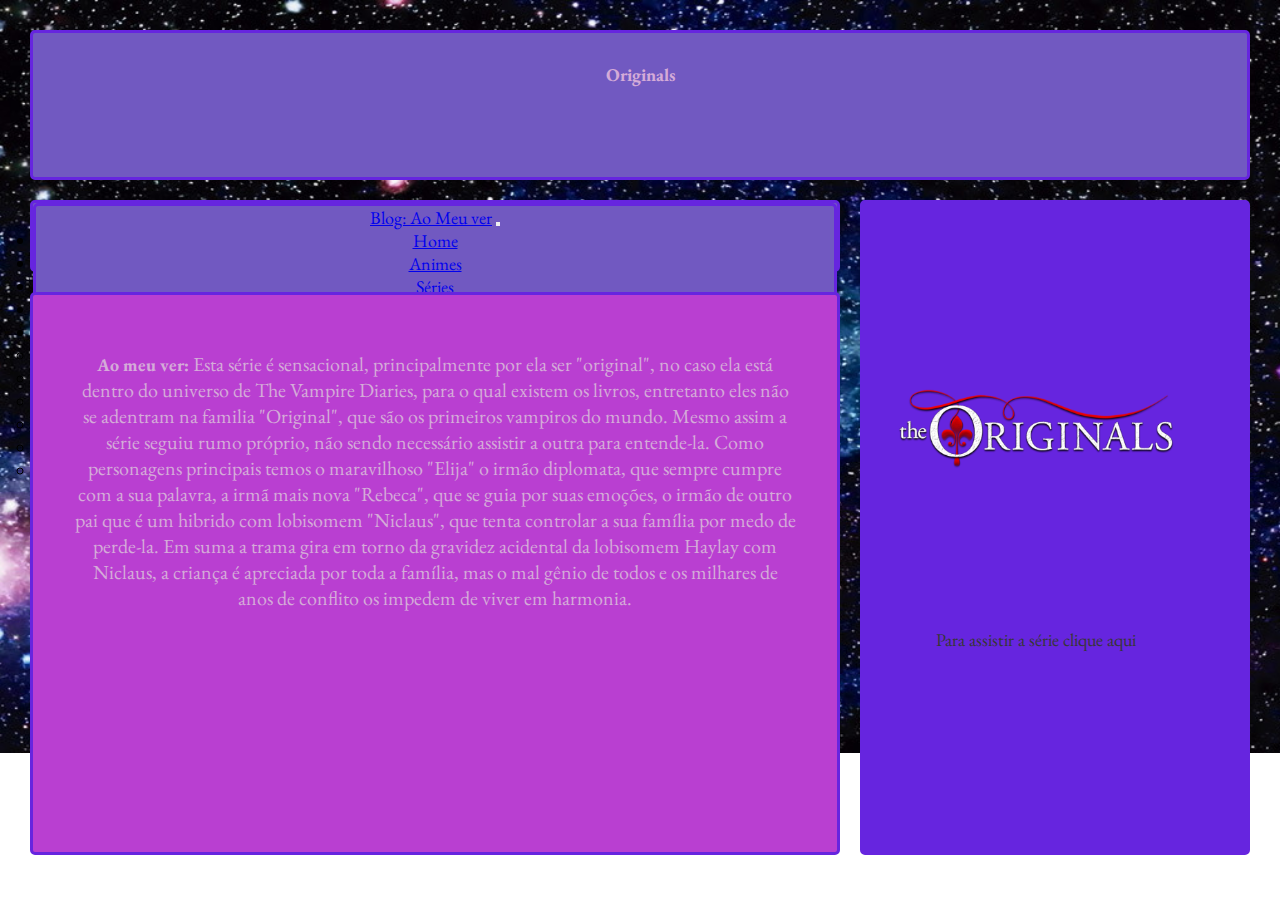
<file: aula20_exercicio/index8.html>
<!doctype html>
<html lang="pt-br">
  <head>
    <!-- Required meta tags -->
    <meta charset="utf-8">
    <meta name="viewport" content="width=device-width, initial-scale=1">

    <!--icone-->
    <link rel="icon" href="img/favicon.ico">

    <!--fonte-->
    <link rel="preconnect" href="https://fonts.googleapis.com">
    <link rel="preconnect" href="https://fonts.gstatic.com" crossorigin>
    <link href="https://fonts.googleapis.com/css2?family=EB+Garamond:ital@1&display=swap" rel="stylesheet">


    <!-- Bootstrap CSS -->
    <link href="https://cdn.jsdelivr.net/npm/bootstrap@5.1.1/dist/css/bootstrap.min.css" rel="stylesheet" integrity="sha384-F3w7mX95PdgyTmZZMECAngseQB83DfGTowi0iMjiWaeVhAn4FJkqJByhZMI3AhiU" crossorigin="anonymous">

    <link href="CSS/estilo.css" rel="stylesheet">
    <title>Originals</title>
  </head>
  <body>
      <section class="grid_layout8">
        <header class="grid_header8 borda">
          <h1 >Originals</h1>
        </header>
        <div class="grid_div8 borda">
          <!-- Nav Bar do Bootstrap - início -->
        <nav class="navbar navbar-expand-lg navbar-dark bg-dark borda">
          <div class="container-fluid">
            <a class="navbar-brand" href="#">Blog: Ao Meu ver</a>
            <button class="navbar-toggler" type="button" data-bs-toggle="collapse" data-bs-target="#navbarNavDropdown" aria-controls="navbarNavDropdown" aria-expanded="false" aria-label="Toggle navigation">
              <span class="navbar-toggler-icon"></span>
            </button>
            <div class="collapse navbar-collapse" id="navbarNavDropdown">
              <ul class="navbar-nav">
                <li class="nav-item">
                  <a class="nav-link active" aria-current="page" href="./index.html">Home</a>
                </li>
                <li class="nav-item">
                  <a class="nav-link" href="./index2.html">Animes</a>
                </li>
                <li class="nav-item">
                  <a class="nav-link" href="./index3.html">Séries</a>
                </li>
                <li class="nav-item">
                  <a class="nav-link" href="./index4.html">Filmes</a>
                </li>
                <li class="nav-item dropdown">
                  <a class="nav-link dropdown-toggle" href="#" id="navbarDropdownMenuLink" role="button" data-bs-toggle="dropdown" aria-expanded="false">
                    Todas as opiniões
                  </a>
                  <ul class="dropdown-menu" aria-labelledby="navbarDropdownMenuLink">
                    <li><a class="dropdown-item" href="./index5.html">Dragon Ball Z</a></li>
                    <li><a class="dropdown-item" href="./index6.html">Inuyasha</a></li>
                    <li><a class="dropdown-item" href="./index7.html">The Flash</a></li>
                    <li><a class="dropdown-item" href="./index8.html">Originals</a></li>
                    <li><a class="dropdown-item" href="./index9.html">Eu Sou a Lenda</a></li>
                    <li><a class="dropdown-item" href="./index10.html">Cruella</a></li>
                  </ul>
                </li>
              </ul>
            </div>
          </div>
        </nav>
        <!-- Fim da nav bar do Bootstrap--> </div>
        <main class="grid_main8 borda">
         
          <p class="margin_top">
            <strong> Ao meu ver:</strong> Esta série é sensacional, principalmente por ela ser "original", 
            no caso ela está dentro do universo de The Vampire Diaries, para o qual existem os livros, entretanto eles não se adentram na familia
             "Original", que são os primeiros vampiros do mundo. Mesmo assim a série seguiu rumo próprio, não sendo necessário assistir a outra 
             para entende-la. Como personagens principais temos o maravilhoso "Elija" o irmão diplomata, que sempre cumpre com a sua palavra, a 
             irmã mais nova "Rebeca", que se guia por suas emoções,  o irmão de outro pai que é um hibrido com lobisomem "Niclaus", que tenta 
             controlar a sua família por medo de perde-la. Em suma a trama gira em torno da gravidez acidental da lobisomem Haylay com Niclaus, 
             a criança é apreciada por toda a família, mas o mal gênio de todos e os milhares de anos de conflito os impedem de viver em harmonia. </p>
        </main>
        <aside class="grid_aside8 borda">
          <figure alt="Série Original" title="Série Originals">

          </figure>
          <ul>
            <li class="estilo_lista"><a class="link" href="https://www.primevideo.com/detail/0JCB6X9Z0R3VWHA34P2PYZ6ZJ3/ref=atv_dp_season_select_s1?language=pt_BR" target="_blank">Para assistir a série clique aqui</li>
          </ul>
        </aside>
      </section>
    



 <!--choose one of the two! -->

    <!-- Option 1: Bootstrap Bundle with Popper -->
    <script src="https://cdn.jsdelivr.net/npm/bootstrap@5.1.1/dist/js/bootstrap.bundle.min.js" integrity="sha384-/bQdsTh/da6pkI1MST/rWKFNjaCP5gBSY4sEBT38Q/9RBh9AH40zEOg7Hlq2THRZ" crossorigin="anonymous"></script>

    <!-- Option 2: Separate Popper and Bootstrap JS -->
    <!--
    <script src="https://cdn.jsdelivr.net/npm/@popperjs/core@2.9.3/dist/umd/popper.min.js" integrity="sha384-W8fXfP3gkOKtndU4JGtKDvXbO53Wy8SZCQHczT5FMiiqmQfUpWbYdTil/SxwZgAN" crossorigin="anonymous"></script>
    <script src="https://cdn.jsdelivr.net/npm/bootstrap@5.1.1/dist/js/bootstrap.min.js" integrity="sha384-skAcpIdS7UcVUC05LJ9Dxay8AXcDYfBJqt1CJ85S/CFujBsIzCIv+l9liuYLaMQ/" crossorigin="anonymous"></script>
    -->
  </body>
</html>
</file>
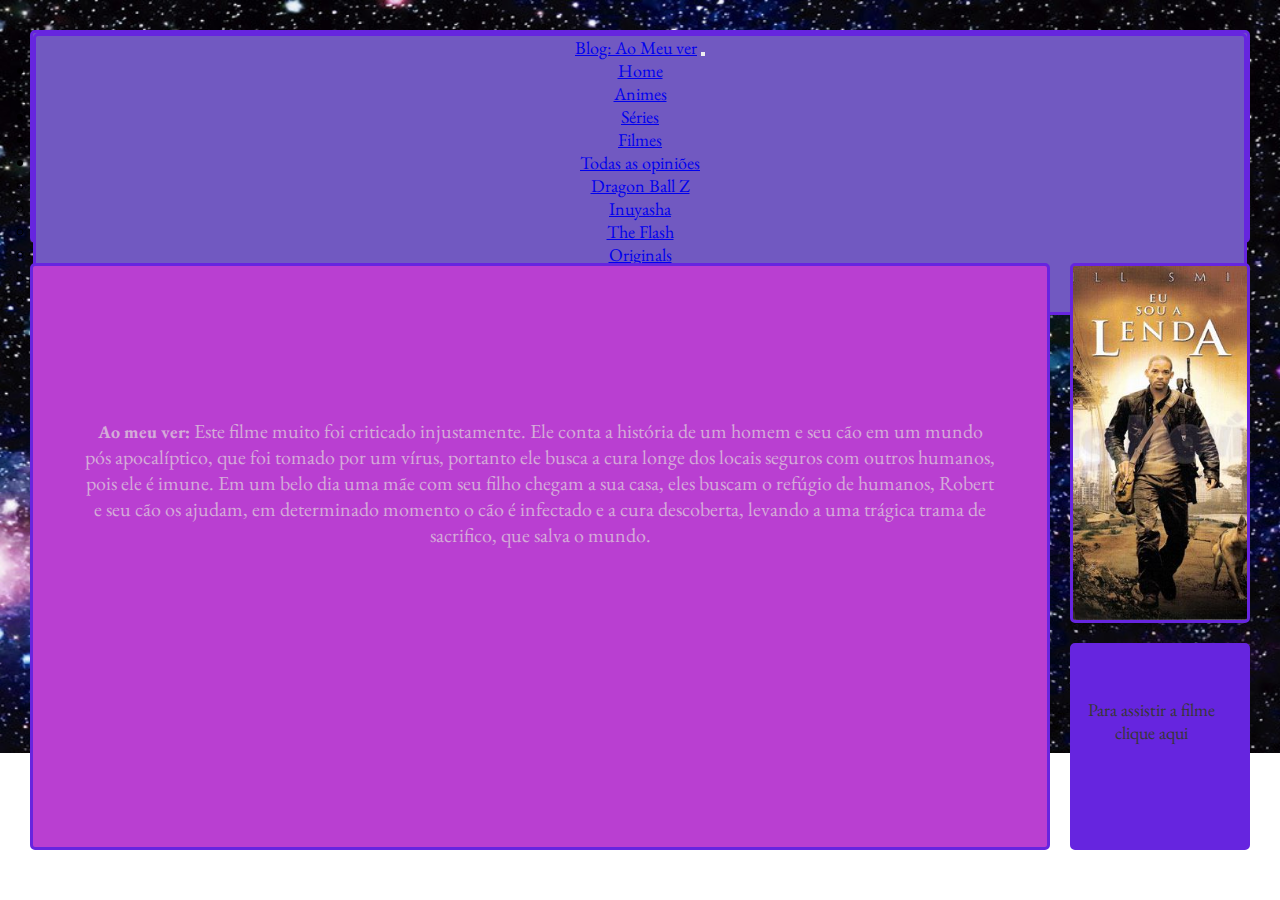
<file: aula20_exercicio/index9.html>
<!doctype html>
<html lang="pt-br">
  <head>
    <!-- Required meta tags -->
    <meta charset="utf-8">
    <meta name="viewport" content="width=device-width, initial-scale=1">

    <!--icone-->
    <link rel="icon" href="img/favicon.ico">

    <!--fonte-->
    <link rel="preconnect" href="https://fonts.googleapis.com">
    <link rel="preconnect" href="https://fonts.gstatic.com" crossorigin>
    <link href="https://fonts.googleapis.com/css2?family=EB+Garamond:ital@1&display=swap" rel="stylesheet">


    <!-- Bootstrap CSS -->
    <link href="https://cdn.jsdelivr.net/npm/bootstrap@5.1.1/dist/css/bootstrap.min.css" rel="stylesheet" integrity="sha384-F3w7mX95PdgyTmZZMECAngseQB83DfGTowi0iMjiWaeVhAn4FJkqJByhZMI3AhiU" crossorigin="anonymous">

    <link href="CSS/estilo.css" rel="stylesheet">
    <title>Eu sou a Lenda</title>
  </head>
  <body>
      <section class="grid_layout9">
        <header class="grid_header9 borda">
          <!-- Nav Bar do Bootstrap - início -->
        <nav class="navbar navbar-expand-lg navbar-dark bg-dark borda">
          <div class="container-fluid">
            <a class="navbar-brand" href="#">Blog: Ao Meu ver</a>
            <button class="navbar-toggler" type="button" data-bs-toggle="collapse" data-bs-target="#navbarNavDropdown" aria-controls="navbarNavDropdown" aria-expanded="false" aria-label="Toggle navigation">
              <span class="navbar-toggler-icon"></span>
            </button>
            <div class="collapse navbar-collapse" id="navbarNavDropdown">
              <ul class="navbar-nav">
                <li class="nav-item">
                  <a class="nav-link active" aria-current="page" href="./index.html">Home</a>
                </li>
                <li class="nav-item">
                  <a class="nav-link" href="./index2.html">Animes</a>
                </li>
                <li class="nav-item">
                  <a class="nav-link" href="./index3.html">Séries</a>
                </li>
                <li class="nav-item">
                  <a class="nav-link" href="./index4.html">Filmes</a>
                </li>
                <li class="nav-item dropdown">
                  <a class="nav-link dropdown-toggle" href="#" id="navbarDropdownMenuLink" role="button" data-bs-toggle="dropdown" aria-expanded="false">
                    Todas as opiniões
                  </a>
                  <ul class="dropdown-menu" aria-labelledby="navbarDropdownMenuLink">
                    <li><a class="dropdown-item" href="./index5.html">Dragon Ball Z</a></li>
                    <li><a class="dropdown-item" href="./index6.html">Inuyasha</a></li>
                    <li><a class="dropdown-item" href="./index7.html">The Flash</a></li>
                    <li><a class="dropdown-item" href="./index8.html">Originals</a></li>
                    <li><a class="dropdown-item" href="./index9.html">Eu Sou a Lenda</a></li>
                    <li><a class="dropdown-item" href="./index10.html">Cruella</a></li>
                  </ul>
                </li>
              </ul>
            </div>
          </div>
        </nav>
        <!-- Fim da nav bar do Bootstrap-->
        <h1>Eu sou a Lenda</h1>
        </header>
        <main class="grid_main9 borda">
          <p class="margin_top4">
            <strong> Ao meu ver:</strong> Este filme muito foi criticado injustamente.
             Ele conta a história de um homem e seu cão em um mundo pós apocalíptico, que foi tomado por um vírus, 
             portanto ele busca a cura longe dos locais seguros com outros humanos, pois ele é imune. Em um belo 
             dia uma mãe com seu filho chegam a sua casa, eles buscam o refúgio de humanos, Robert e seu cão os 
             ajudam, em determinado momento o cão é infectado e a cura descoberta, levando a uma trágica trama de sacrifico, que salva o mundo.
          </p>
        </main>
        <div class="grid_div9 borda" alt="Eu sou a Lenda" title="Eu sou a Lenda"></div>
        <aside class="grid_aside9 borda">
          <ul>
            <li class="estilo_lista"><a class="link" href="https://megafilmeshd20.pro/assistir-filmes/eu-sou-a-lenda.html/" target="_blank">Para assistir a filme clique aqui</li>
          </ul>
        </aside>
      </section>
    



 <!--choose one of the two! -->

    <!-- Option 1: Bootstrap Bundle with Popper -->
    <script src="https://cdn.jsdelivr.net/npm/bootstrap@5.1.1/dist/js/bootstrap.bundle.min.js" integrity="sha384-/bQdsTh/da6pkI1MST/rWKFNjaCP5gBSY4sEBT38Q/9RBh9AH40zEOg7Hlq2THRZ" crossorigin="anonymous"></script>

    <!-- Option 2: Separate Popper and Bootstrap JS -->
    <!--
    <script src="https://cdn.jsdelivr.net/npm/@popperjs/core@2.9.3/dist/umd/popper.min.js" integrity="sha384-W8fXfP3gkOKtndU4JGtKDvXbO53Wy8SZCQHczT5FMiiqmQfUpWbYdTil/SxwZgAN" crossorigin="anonymous"></script>
    <script src="https://cdn.jsdelivr.net/npm/bootstrap@5.1.1/dist/js/bootstrap.min.js" integrity="sha384-skAcpIdS7UcVUC05LJ9Dxay8AXcDYfBJqt1CJ85S/CFujBsIzCIv+l9liuYLaMQ/" crossorigin="anonymous"></script>
    -->
  </body>
</html>
</file>
<file: aula20_exercicio/CSS/estilo.css>
/*geral*/
*{
    font-family: 'EB Garamond', serif;
    padding: 0;
    margin: 0;
    font-size: 18px;
    text-align: center;
}

section {
    background-image: url(../img/universo.jpg);
    background-position: center;
    background-repeat: no-repeat;
    background-size:cover;
}

a:hover{
    background-color: #7159c1;
}

h1 {
    color: #d4abd8;
    margin-top: 30px;
}

p {
    color: #d4abd8;
    font-size: 20px;
    margin: 2% 5%;
}
.margin_top{
    margin-top: 7%;
}

.margin_top2{
    margin-top: 60%;
}
.margin_top3{
    margin-top: 20%;
}
.margin_top4{
    margin-top: 15%;
}


.borda {
    border: solid #6625df 3px;
    border-radius: 5px;
    background-color: #7159c1;
}

.lista{
    list-style-position: inside;
}
.estilo_lista{
    list-style:none;
    margin: 30% 0;
    margin-right: 10%;
}

.margin_a {
    margin-right: 20%;
}
.link{
    color: #363636;
    text-decoration: none;
}

.btn_a{
    width: 100%;
    height: 100%;
    color: #ec16d0;
    text-decoration: none;
}

/*primeiro*/
.todo{
    position: absolute;
    display: flex;
    flex-direction: column;
    justify-content:center;
    align-items: center;
    width: 100%;
    height: 100%;
    
}

.topo1 {
    width: 95%;
    height: 25%;
    margin-bottom: 1%;
}

.principal1 {
    width: 95%;
    height: 65%;
    display: flex;
    flex-direction:row;
    justify-content:space-between;
    align-items: center;
}

#parte1 {
    height: 100%;
    width: 60%;
    background-color: #b93fd1;
}
#parte2 {
    height: 100%;
    width:38%;
}

#figure1{
    height: 62%;
    width:100%;
    margin-bottom: 3%;
    background-image: url(../img/Sophia.jpeg);
    background-position: center;
    background-repeat: no-repeat;
    background-size:cover;
}

#figure2{
    height: 35%;
    width:100%;
    background-color:#6625df
}

/*fim do prieiro*/

/*inicio do segundo*/
.grid_layout{
    display: grid;
    grid-template-columns: 3fr 1fr;
    grid-template-rows: 20vh 10vh 60vh;
    grid-template-areas: "header header"
                            "nav nav"
                            "main aside";
    grid-gap:25px;

    height: 753px; 
    width: 100%;

    
}

.grid_header {
    background-color:#7159c1 ;
    grid-area: header;
    margin-top: 5vh;
    margin-left: 10vh;
    margin-right: 10vh;
    
}
.grid_nav {
    grid-area: nav;
    margin-left: 10vh;
    margin-right: 10vh;
}
.grid_main {
    background-color:#b93fd1;
    grid-area: main;
    margin-left: 10vh;

}

.grid_aside { 

    background-color:#6625df;
    grid-area: aside;
    margin-right: 10vh;
}
/*fim do segundo*/

/*inicio do terceiro*/
.grid_layout3 {
    display: grid;
    grid-template-columns: 3fr 1fr;
    grid-template-rows: 25vh 70vh;
    grid-gap:20px;
    height: 753px; 
    width: 100%;
}

.grid_header3{
    background-color: #7159c1;
    grid-column: 1/2;
    grid-row: 1/2;
    margin-top: 5vh;
    margin-left: 5vh;
}


.grid_main3 {
    background-color:#b93fd1;
    grid-column: 1/2;
    grid-row: 2/3;
    margin-left: 5vh;
    margin-bottom: 3vh;
}

.grid_aside3 {
    background-color: #6625df;
    grid-column: 2/3;
    grid-row: 1/3;
    margin-top: 5vh;
    margin-right: 5vh;
    margin-bottom: 3vh;
}
/* fim do terceiro*/

/*inicio do quarto*/
.grid_layout4{
    display: grid;
    grid-template-columns: 3fr 1fr;
    grid-template-rows: 25vh 10vh 55vh;
    grid-gap:20px;
    height: 753px; 
    width: 100%;
}

.grid_header4{
    background-color:#7159c1;
    grid-column: 1/3;
    grid-row: 1/2;
    margin-top: 5vh;
    margin-right: 5vh;
    margin-left: 5vh;
}

.grid_div4{
    grid-column: 1/2;
    grid-row: 2/3;
    margin-left: 5vh;
}

.grid_main4{
    background-color: #b93fd1;
    grid-column: 1/2;
    grid-row: 3/4;
    margin-left: 5vh;
}

.grid_aside4{
    background-color: #6625df;
    grid-column: 2/3;
    grid-row: 2/4;
    margin-right: 5vh;
}
/*fim do layout 4*/

/*inicio do layout 5*/
.grid_layout5 {
    display: grid;
    grid-template-columns: 3fr 1fr 1fr;
    grid-template-rows: 30vh 65vh;
    grid-template-areas: "header header aside"
                            "main div aside";                      
    grid-gap:20px;
    height: 753px; 
    width: 100%;
}

.grid_header5 {
    background-color: #7159c1;
    grid-area: header;
    margin-top: 20px;
    margin-left: 20px;
}

.grid_div5{
    grid-area: div;
    background-color:#b93fd1;
}
.grid_main5 {
    grid-area: main;
    margin-left: 20px;
    background-image: url(../img/dragon_ball_z.png);
    background-position: center;
    background-repeat: no-repeat;
    background-size:cover;
}

.grid_aside5 {
    background-color:#6625df;
    grid-area: aside;
    margin-top: 20px;
    margin-right: 20px;
}
/*fim do 5/*

/*inicio do 6*/

.grid_layout6 {
    display: grid;
    grid-template-columns: 3fr 2fr;
    grid-template-rows: 30vh 45vh 15vh;
    grid-template-areas: "header header"
                            "main div"
                            "main aside";                      
    grid-gap:20px;
    height: 753px; 
    width: 100%;
}

.grid_header6{
    grid-area: header;
    background-color: #7159c1;
    margin-left: 30px;
    margin-right: 30px;
    margin-top: 30px;
}

.grid_main6 {
    grid-area: main;
    margin-left: 30px;
    background-image: url(../img/iniyasha.jpg);
    background-position:initial;
    background-repeat: no-repeat;
    background-size:cover;
}

.grid_div6 {
    grid-area: div;
    margin-right: 30px;
    background-color: #b93fd1;
   
}


.grid_aside6 {
    grid-area: aside;
    background-color: #ec16d0;
    margin-right: 30px;
}

.grid_aside6 ul {
    list-style:none;
    margin-top: 8%;
    
}

.grid_aside6 ul li a {
    color: #363636;
    text-decoration: none;
}
/*fim do layout 6*/

/*inicio do layout 7*/

.grid_layout7 {
    display: grid;
    grid-template-columns: 3fr 1fr;
    grid-template-rows: 28vh 31vh 31vh;
    grid-template-areas: "header header"
                            "main div"
                            "main aside";                      
    grid-gap:20px;
    height: 753px; 
    width: 100%;
}

.grid_header7 {
    grid-area: header;
    background-color: #7159c1;
    margin-top: 30px;
    margin-right: 30px;
    margin-left: 30px;
}

.grid_main7 {
    grid-area: main;
    background-color:#b93fd1;
    margin-left: 30px;
}

.grid_div7 {
    grid-area: div;
    margin-right: 30px;
    background-image: url(../img/flash.png);
    background-position:center;
    background-repeat: no-repeat;
    background-size:60%;
}

.grid_aside7{
    grid-area: aside;
    background-color: #6625df;
    margin-right: 30px;
}

/*fim do layout 7*/

/* inicio do layout 8*/
.grid_layout8 {
    display: grid;
    grid-template-columns: 4fr 2fr;
    grid-template-rows: 20vh 8vh 62.5vh;
    grid-template-areas: "header header"
                        "div aside"
                        "main aside";                      
    grid-gap:20px;
    height: 753px; 
    width: 100%;
}

.grid_header8 {
     background-color: #7159c1;
     grid-area: header;
     margin-top: 30px;
     margin-left: 30px;
     margin-right: 30px;
}

.grid_div8 {
    grid-area: div;
    margin-left: 30px;
}

.grid_main8 {
    background-color:#b93fd1;
    grid-area: main;
    margin-left: 30px;
}

.grid_aside8 figure {
    width: 90%;
    height: 30%;
    background-image: url(../img/originals.png);
    background-position:center;
    background-repeat: no-repeat;
    background-size:80%;
    margin-top: 30%;    

}

.grid_aside8 {
    grid-area: aside;
    margin-right: 30px;
    background-color: #6625df;
}
/*fim do layout 8*/

/*inicio do layout 9 */

.grid_layout9 {
    display: grid;
    grid-template-columns: 5fr 1fr;
    grid-template-rows: 27vh 40vh 23vh;
    grid-template-areas: "header header"
                        "main div"
                        "main aside";                      
    grid-gap:20px;
    height: 753px; 
    width: 100%;
}

.grid_header9 {
    background-color: #7159c1;
    grid-area: header;
    margin-top: 30px;
    margin-left: 30px;
    margin-right: 30px;
}

.grid_main9 {
    background-color: #b93fd1;
    grid-area: main;
    margin-left: 30px;
}

.grid_div9 {
    grid-area: div;
    margin-right: 30px;
    background-image: url(../img/eu_sou_a_lenda.jpg);
    background-position:center;
    background-repeat: no-repeat;
    background-size:cover;
}

.grid_aside9 {
    background-color: #6625df;
    grid-area: aside;
    margin-right: 30px;
}

/*fim do layout 9*/

/*inicio do layout 10*/
.grid_layout10 {
    display: grid;
    grid-template-columns: 5fr 1fr;
    grid-template-rows: 30vh 20vh 40vh;
    grid-template-areas: "header header"
                        "main div"
                        "main aside";                      
    grid-gap:20px;
    height: 753px; 
    width: 100%;
}

.grid_header10 {
    background-color: #7159c1;
    grid-area: header;
    margin-top: 30px;
    margin-left: 30px;
    margin-right: 30px;
}

.grid_main10 {
    background-color:#b93fd1;
    grid-area: main;
    margin-left: 30px;
}

.grid_div10 {
    grid-area: div;
    margin-right: 30px;
    background-image: url(../img/cruella.png);
    background-position:center;
    background-repeat: no-repeat;
    background-size:cover;
}

.grid_aside10 {
    background-color: #6625df;
    grid-area: aside;
    margin-right: 30px;
}
</file>
